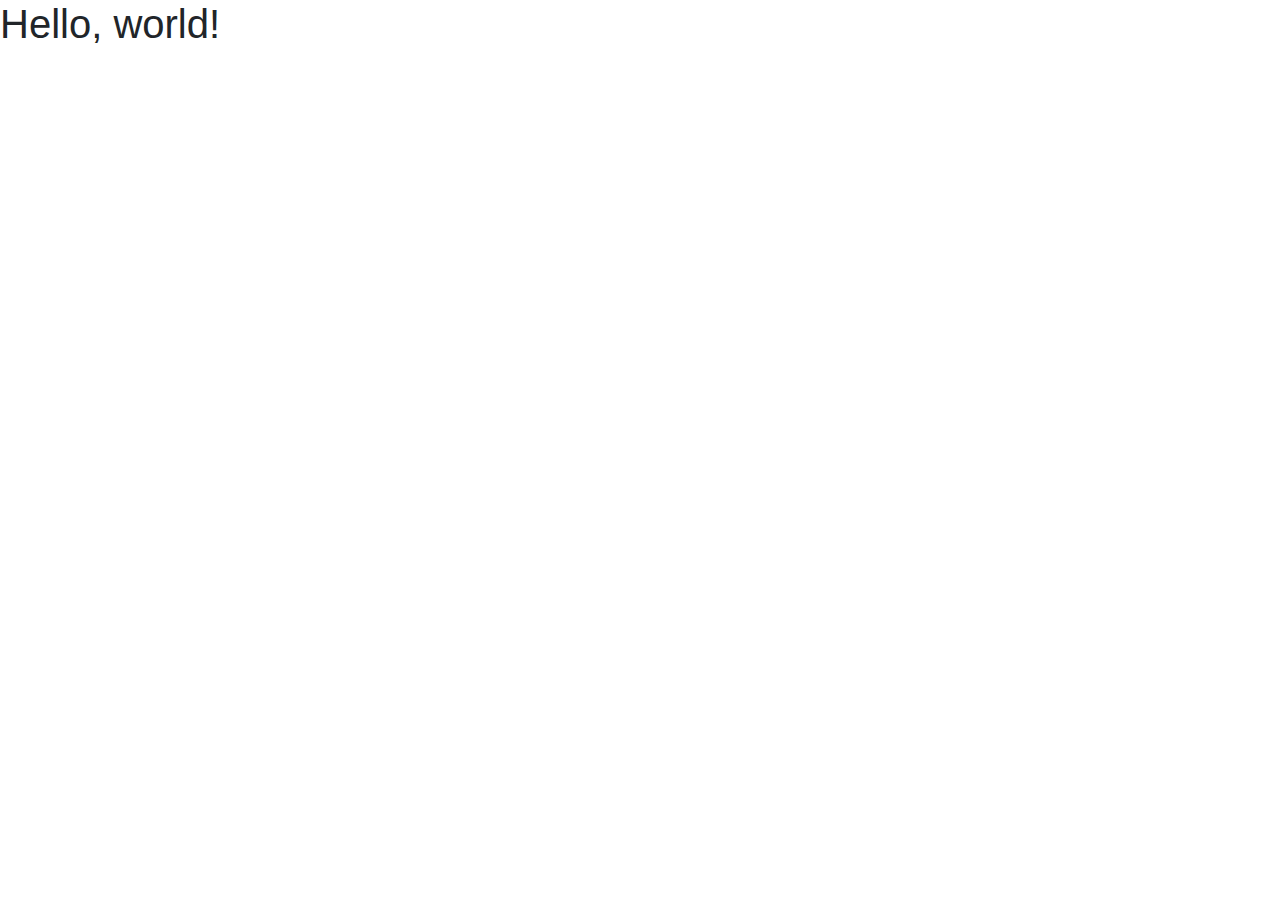
<file: src/main/resources/templates/index.html>
<!doctype html>
<html lang="en">
<head>
    <meta charset="utf-8">
    <meta name="viewport" content="width=device-width, initial-scale=1, shrink-to-fit=no">
    <link rel="stylesheet" href="https://stackpath.bootstrapcdn.com/bootstrap/4.3.1/css/bootstrap.min.css"
          integrity="sha384-ggOyR0iXCbMQv3Xipma34MD+dH/1fQ784/j6cY/iJTQUOhcWr7x9JvoRxT2MZw1T" crossorigin="anonymous">
    <title>My Homepage</title>
</head>
<body>
<h1>Hello, world!</h1>
<script src="https://code.jquery.com/jquery-3.3.1.slim.min.js"
        integrity="sha384-q8i/X+965DzO0rT7abK41JStQIAqVgRVzpbzo5smXKp4YfRvH+8abtTE1Pi6jizo"
        crossorigin="anonymous"></script>
<script src="https://cdnjs.cloudflare.com/ajax/libs/popper.js/1.14.7/umd/popper.min.js"
        integrity="sha384-UO2eT0CpHqdSJQ6hJty5KVphtPhzWj9WO1clHTMGa3JDZwrnQq4sF86dIHNDz0W1"
        crossorigin="anonymous"></script>
<script src="https://stackpath.bootstrapcdn.com/bootstrap/4.3.1/js/bootstrap.min.js"
        integrity="sha384-JjSmVgyd0p3pXB1rRibZUAYoIIy6OrQ6VrjIEaFf/nJGzIxFDsf4x0xIM+B07jRM"
        crossorigin="anonymous"></script>
</body>
</html>
</file>
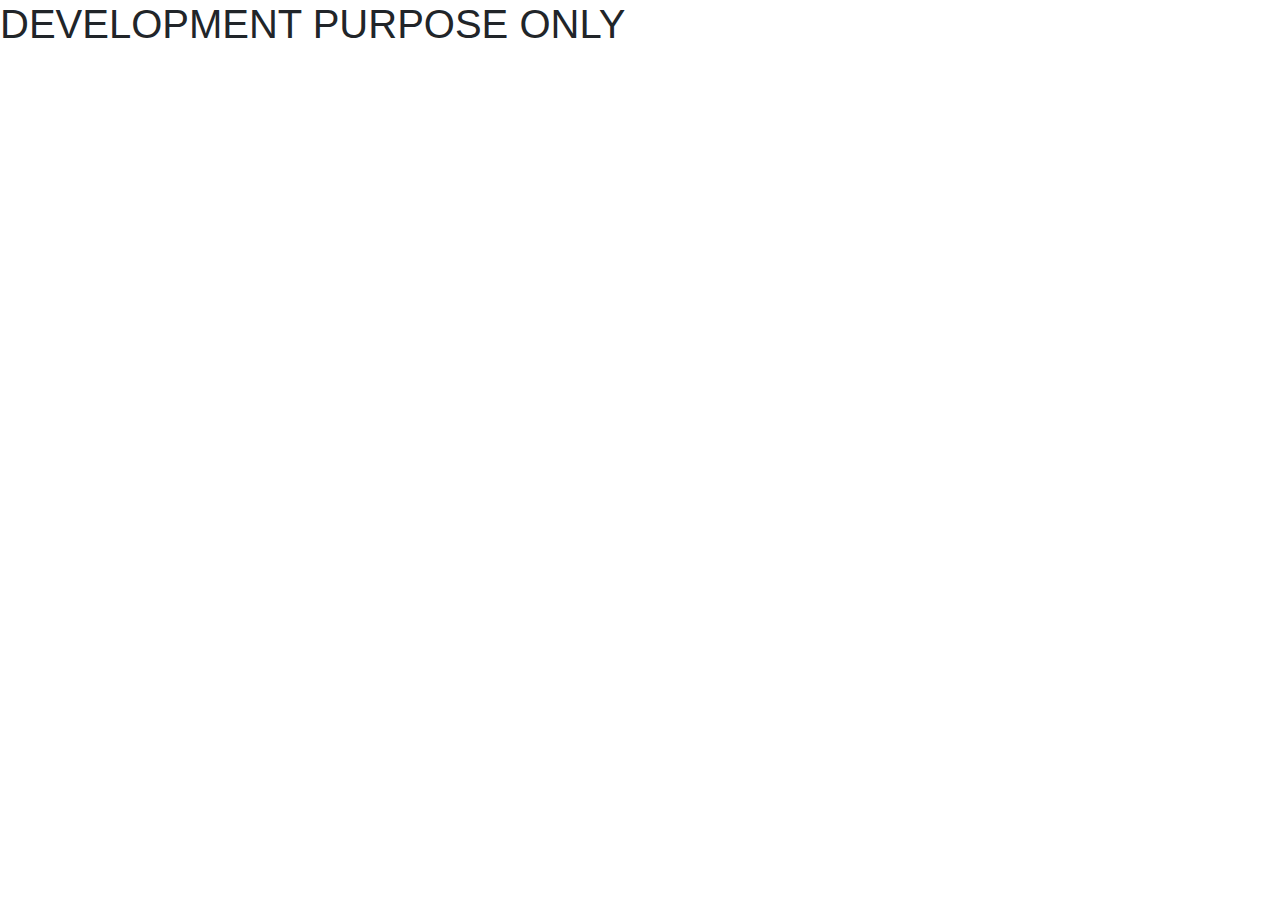
<file: src/main/resources/static/html/dev.html>
<!DOCTYPE html>
<html lang="en">
<head>
    <meta charset="utf-8">
    <meta name="viewport" content="width=device-width, initial-scale=1, shrink-to-fit=no">
    <link rel="stylesheet" href="https://stackpath.bootstrapcdn.com/bootstrap/4.3.1/css/bootstrap.min.css"
          integrity="sha384-ggOyR0iXCbMQv3Xipma34MD+dH/1fQ784/j6cY/iJTQUOhcWr7x9JvoRxT2MZw1T" crossorigin="anonymous">
    <title>Template</title>
</head>
<body>
<h1>DEVELOPMENT PURPOSE ONLY</h1>
<script src="https://code.jquery.com/jquery-3.3.1.slim.min.js"
        integrity="sha384-q8i/X+965DzO0rT7abK41JStQIAqVgRVzpbzo5smXKp4YfRvH+8abtTE1Pi6jizo"
        crossorigin="anonymous"></script>
<script src="https://cdnjs.cloudflare.com/ajax/libs/popper.js/1.14.7/umd/popper.min.js"
        integrity="sha384-UO2eT0CpHqdSJQ6hJty5KVphtPhzWj9WO1clHTMGa3JDZwrnQq4sF86dIHNDz0W1"
        crossorigin="anonymous"></script>
<script src="https://stackpath.bootstrapcdn.com/bootstrap/4.3.1/js/bootstrap.min.js"
        integrity="sha384-JjSmVgyd0p3pXB1rRibZUAYoIIy6OrQ6VrjIEaFf/nJGzIxFDsf4x0xIM+B07jRM"
        crossorigin="anonymous"></script>
</body>
</html>
</file>
